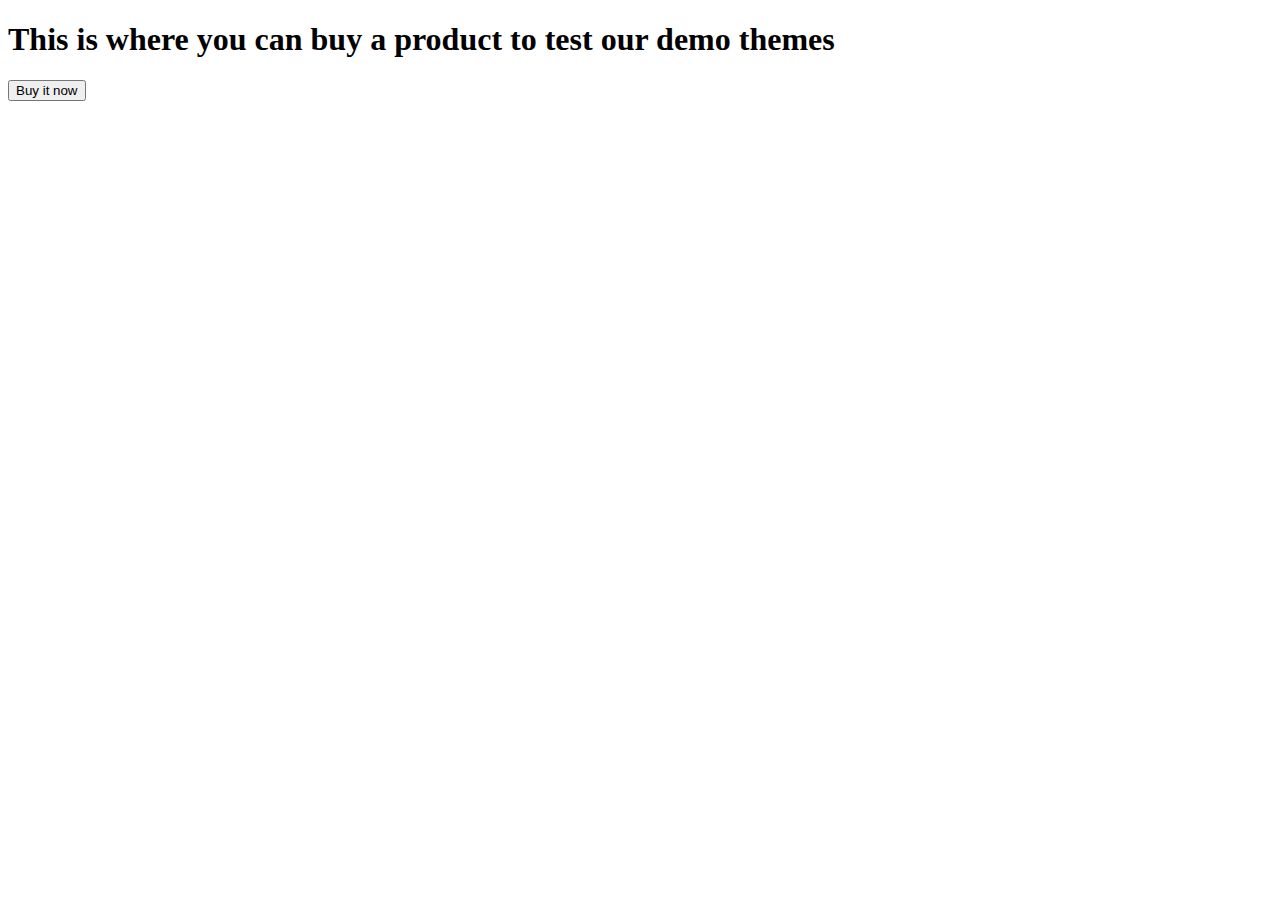
<file: index.html>
<!DOCTYPE html>
<html>
  <head>
    <meta charset="utf-8">
    <title>Snipcart themes demo</title>

    <script type="text/javascript" src="//ajax.googleapis.com/ajax/libs/jquery/1.11.0/jquery.min.js"></script>
    <script type="text/javascript" src="https://cdn.snipcart.com/scripts/2.0/snipcart.js" id="snipcart" data-api-key="YjdiNWIyOTUtZTIyMy00MWMwLTkwNDUtMzI1M2M2NTgxYjE0"></script>

    <link type="text/css" href="simple/themes/base/snipcart.css" rel="stylesheet" />
  </head>
  <body>
    <h1>This is where you can buy a product to test our demo themes</h1>

    <button class="snipcart-add-item"
      data-item-id="DEMO_THEMES"
      data-item-name="Demo product"
      data-item-price="30"
      data-item-url="/snipcart-themes-custom">Buy it now</a>
  </body>
</html>
</file>
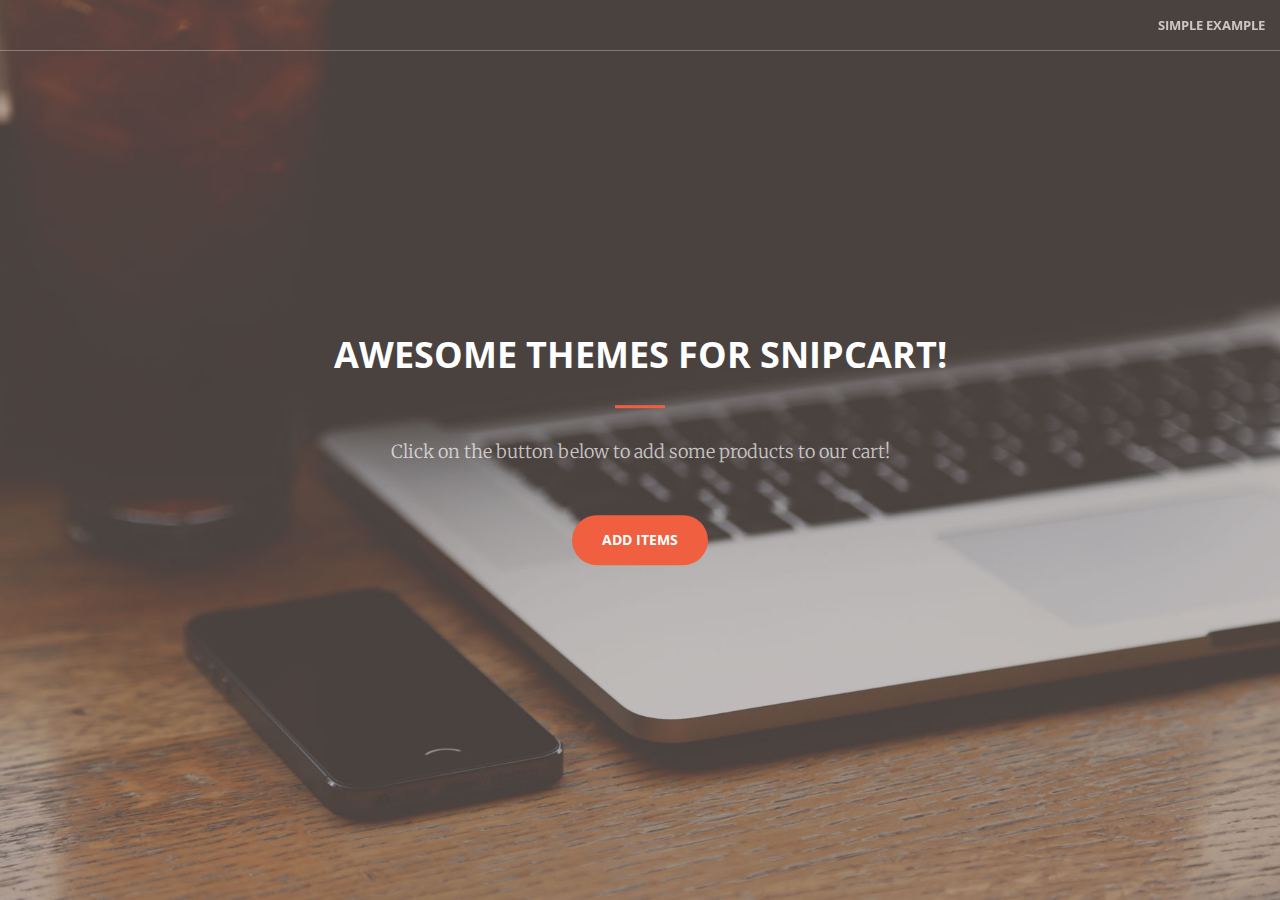
<file: advanced.html>
<!DOCTYPE html>
<html lang="en" style="font-size: 16px">

<head>

    <meta charset="utf-8">
    <meta http-equiv="X-UA-Compatible" content="IE=edge">
    <meta name="viewport" content="width=device-width, initial-scale=1">
    <meta name="description" content="">
    <meta name="author" content="">

    <title>Snipcart - Advanced customization demo</title>

    <!-- Bootstrap Core CSS -->
    <link rel="stylesheet" href="css/bootstrap.min.css" type="text/css">

    <!-- Custom Fonts -->
    <link href='http://fonts.googleapis.com/css?family=Open+Sans:300italic,400italic,600italic,700italic,800italic,400,300,600,700,800' rel='stylesheet' type='text/css'>
    <link href='http://fonts.googleapis.com/css?family=Merriweather:400,300,300italic,400italic,700,700italic,900,900italic' rel='stylesheet' type='text/css'>
    <link rel="stylesheet" href="font-awesome/css/font-awesome.min.css" type="text/css">

    <!-- Plugin CSS -->
    <link rel="stylesheet" href="css/animate.min.css" type="text/css">

    <!-- Custom CSS -->
    <link rel="stylesheet" href="css/creative.css" type="text/css">

</head>

<body id="page-top">
    <nav id="mainNav" class="navbar navbar-default navbar-fixed-top">
        <div class="container-fluid">
            <div class="collapse navbar-collapse" id="bs-example-navbar-collapse-1">
                <ul class="nav navbar-nav navbar-right">
                    <li>
                        <a href="index.html">Simple example</a>
                    </li>
                </ul>
            </div>
        </div>
    </nav>
    <header>
        <div class="header-content">
            <div class="header-content-inner">
                <h1>Awesome themes for Snipcart!</h1>
                <hr>
                <p>Click on the button below to add some products to our cart!</p>
                <button id="add-items" class="btn btn-primary btn-xl page-scroll">
                  Add items
                </button>
            </div>
        </div>
    </header>

    <!-- jQuery -->
    <script src="js/jquery.js"></script>

    <script type="text/javascript" src="https://cdn.snipcart.com/scripts/2.0/snipcart.js" id="snipcart" data-api-key="YjdiNWIyOTUtZTIyMy00MWMwLTkwNDUtMzI1M2M2NTgxYjE0"></script>

    <link type="text/css" href="themes/advanced/snipcart.css" rel="stylesheet" />

    <button class="snipcart-add-item" data-item-id="advanced-demo" data-item-price="20" data-name="Test item" style="display: none"></button>

    <script type="text/javascript">
      Snipcart.execute('config', 'show_cart_automatically', false);
      Snipcart.subscribe('cart.ready', function() {
        $('#add-items').click (function (ev) {
          ev.preventDefault();
          var item = {
            id: 'advanced-demo',
            url: '/snipcart-themes-custom/advanced.html',
            price: 20,
            name: 'Test item'
          };

          var items = [item, item, item, item, item, item, item, item];

          Snipcart.api.items.add(items)
            .then(function() {
              Snipcart.api.modal.show();
            });
        });
      });
    </script>

</body>

</html>
</file>
<file: simple/themes/base/snipcart.css>
@charset "UTF-8";
/**
    SNIPCART V2

    We strongly use BEM methodology
    Every rule must be written within .snip-layout class, to prevent basic conflict with your css
    Every class name must be prefix with "snip-"

    IMPORTANT you have to include snipcart's stylesheet AFTER all your stylesheets
*/
/*------------------------------------*    GLOBAL IMPORTS
\*------------------------------------*/
/**
    MIXINS

    [1]. Used to clear floating elements within a container
**/
/**
    CUSTOM FONT FAMILY

    We don't want to load many fonts on your site so we stay classic.
    You can add your custom fonts here and/or define your own fonts family variables.
*/
/**
    ICONS FONT
*/
@font-face {
  font-family: "Snipcart";
  src: url("fonts/snipcart/Snipcart.woff?94043835") format("woff"), url("fonts/snipcart/Snipcart.ttf?94043835") format("truetype");
  font-weight: normal;
  font-style: normal; }

/**
    FONT HELPERS

    If you use custom fonts and you don't want browser side weighted/italic fonts:
    - remove font-weight (or add font-weight: normal for example)
    - add your font-family. Ex: font-family: 'myFont-bold';
*/
/**
    FONT SIZES
*/
/**
    MEDIA QUERIES

    Where all media queries' variables are defined
*/
/**
    COLOR

    Where all color's variables are defined

    Thanks to SASS Map, we can define all colors at one place.
    We also respect our BEM like notation and files architecture.
*/
/*------------------------------------*    GLOBAL VARIABLES
\*------------------------------------*/
/*------------------------------------*    LOCAL VARIABLES
\*------------------------------------*/
/*------------------------------------*    STYLE
\*------------------------------------*/
body.snip-open {
  height: auto !important;
  margin: 0 !important;
  overflow: hidden !important;
  padding: 0 !important; }

.snip-layout {
  background: rgba(123, 123, 123, 0.75);
  bottom: 0;
  color: #aaa;
  font-family: Arial, sans-serif;
  font-size: 14px;
  left: 0;
  line-height: normal;
  overflow-x: auto;
  padding: 0;
  position: fixed;
  right: 0;
  top: 0;
  z-index: 1040;
  /**
    ICON

    We use icons font. You can use them with css pseudo elements.
    You can also use your own icon set. There's many online services to generate your iconfont (fontello, glyphter, icomoon, ...).
*/
  /*------------------------------------*    GLOBAL VARIABLES
\*------------------------------------*/
  /*------------------------------------*    STYLE
\*------------------------------------*/
  /**
    RESET

    We reset to default value for each elements used in snipcart.
    Your style must not impact our style.
*/
  /*------------------------------------*    LOCAL VARIABLES
\*------------------------------------*/
  /*------------------------------------*    STYLE
\*------------------------------------*/
  /**
    BUTTON

    [1]. Classic gray button
    [2]. Smaller button for tooltip
    [3]. Next or validate yellow action button
    [4]. Position classes: right, left, full size button
*/
  /*------------------------------------*    LOCAL VARIABLES
\*------------------------------------*/
  /*------------------------------------*    STYLE
\*------------------------------------*/
  /**
    LAYOUT

    Snipcar main container, basic content container, modal elements, loading screen
*/
  /*------------------------------------*    LOCAL VARIABLES
\*------------------------------------*/
  /*------------------------------------*    STYLE
\*------------------------------------*/
  /**
    HEADER

    Top content for the Cart

    [1]. Connected user welcome message.
    [2]. If you keep the "js-show" class, title will be displayed on small size when there's no total block.
*/
  /*------------------------------------*    LOCAL VARIABLES
\*------------------------------------*/
  /*------------------------------------*    STYLE
\*------------------------------------*/
  /**
    FOOTER

    Footer container and copyright link
*/
  /*------------------------------------*    LOCAL VARIABLES
\*------------------------------------*/
  /*------------------------------------*    STYLE
\*------------------------------------*/
  /**
    ACTION

    Container for action step buttons

    [1]. Clear floating buttons
*/
  /*------------------------------------*    LOCAL VARIABLES
\*------------------------------------*/
  /*------------------------------------*    STYLE
\*------------------------------------*/
  /**
    TABLE

    [1]. Special jedi's mind trick, thanks to inheritance, we only style tbody or thead elements.
         Since we can't define `padding` or `border` for tbody, thead, tr elements, it's easier.
         And for mobile block table behavior, style is already set for those elements.
    [2]. Exception to low specificity rule, as it removes a lot of classes.
         For product table, on small device screen size, we use block display rather than table display.
*/
  /*------------------------------------*    LOCAL VARIABLES
\*------------------------------------*/
  /*------------------------------------*    STYLE
\*------------------------------------*/
  /**
    PRODUCT

    Product component, used for product items, shipping choices and payment methods

    [1]. Do not remove ".js-selected" class
*/
  /*------------------------------------*    LOCAL VARIABLES
\*------------------------------------*/
  /*------------------------------------*    STYLE
\*------------------------------------*/
  /**
    QUANTITY TRIGGER

    Component to modify product quantity in the cart

    [1]. We use flexbox here since overall browser support is about 95% worldwide.
    [2]. Also, as fallback, we 'float' the columns. If your browser doesn't support flexbox, columns will be
         properly positionned even if the columns won't have the same height (graceful degradation).
    [3]. You can choose your own symbol (or even custom icon font) for add and remove product.
*/
  /*------------------------------------*    LOCAL VARIABLES
\*------------------------------------*/
  /*------------------------------------*    STYLE
\*------------------------------------*/
  /**
    LOADER

    Loader element for product modifications
    
    [1]. Do not remove ".js-active" class.
*/
  /*------------------------------------*    LOCAL VARIABLES
\*------------------------------------*/
  /*------------------------------------*    STYLE
\*------------------------------------*/
  /**
    FORM

    Form elements, except for basic input and select styling (check _reset.scss).
    Also form fields errors.
*/
  /*------------------------------------*    LOCAL VARIABLES
\*------------------------------------*/
  /*------------------------------------*    STYLE
\*------------------------------------*/
  /**
    STEP

    Breadcrump list navigation for the cart

    [1]. We add user-select: none to prevent text selection on navigation items
*/
  /*------------------------------------*    LOCAL VARIABLES
\*------------------------------------*/
  /*------------------------------------*    STYLE
\*------------------------------------*/
  /**
    COLUMNS

    Basic grid system for the cart

    [1]. We use flexbox here since overall browser support is about 95% worldwide.
    [2]. Also, as fallback, we 'float' the columns. If your browser doesn't support flexbox, columns will be
         properly positionned even if the columns won't have the same height (graceful degradation).
    [3]. Thanks to flexbox, you can easily order columns. However, it won't be ordered for older browser.
*/
  /*------------------------------------*    LOCAL VARIABLES
\*------------------------------------*/
  /*------------------------------------*    STYLE
\*------------------------------------*/
  /**
    ERROR

    Errors text, except for form fields errors.
*/
  /*------------------------------------*    LOCAL VARIABLES
\*------------------------------------*/
  /*------------------------------------*    STYLE
\*------------------------------------*/
  /**
    STATIC

    Classic text and content blocks
*/
  /*------------------------------------*    LOCAL VARIABLES
\*------------------------------------*/
  /*------------------------------------*    STYLE
\*------------------------------------*/
  /**
    TOOLTIP

    For subscription payment on confirm order view

    [1]. You can choose your own symbol (or even custom icon font) for closed and opened state.
*/
  /*------------------------------------*    LOCAL VARIABLES
\*------------------------------------*/
  /*------------------------------------*    STYLE
\*------------------------------------*/
  /**
    FLASH

    Flash messages
*/
  /*------------------------------------*    LOCAL VARIABLES
\*------------------------------------*/
  /*------------------------------------*    STYLE
\*------------------------------------*/ }
  .snip-layout .snip-ico {
    -webkit-font-smoothing: antialiased;
    font-family: "Snipcart";
    font-style: normal;
    font-variant: normal;
    font-weight: normal;
    line-height: 1;
    speak: none;
    text-transform: none; }
  .snip-layout .snip-ico--credit-cart:before {
    content: ""; }
  .snip-layout .snip-ico--truck:before {
    content: ""; }
  .snip-layout .snip-ico--letter:before {
    content: ""; }
  .snip-layout .snip-ico--receipt:before {
    content: ""; }
  .snip-layout .snip-ico--checklist:before {
    content: ""; }
  .snip-layout .snip-ico--basket:before {
    content: ""; }
  .snip-layout .snip-ico--check:before {
    content: ""; }
  .snip-layout .snip-ico--close:before {
    content: ""; }
  .snip-layout div,
  .snip-layout span,
  .snip-layout h1,
  .snip-layout h2,
  .snip-layout h3
h4,
  .snip-layout p,
  .snip-layout a,
  .snip-layout img,
  .snip-layout em,
  .snip-layout small,
  .snip-layout strong,
  .snip-layout ol,
  .snip-layout ul,
  .snip-layout li,
  .snip-layout form,
  .snip-layout label,
  .snip-layout table,
  .snip-layout tbody,
  .snip-layout thead,
  .snip-layout tr,
  .snip-layout th,
  .snip-layout td,
  .snip-layout dl,
  .snip-layout dt,
  .snip-layout dd {
    border: 0;
    box-sizing: border-box;
    font-size: 100%;
    font: inherit;
    line-height: inherit;
    margin: 0;
    padding: 0; }
  .snip-layout a,
  .snip-layout button {
    text-decoration: none;
    -webkit-transition: background 0.33s ease;
    transition: background 0.33s ease; }
  .snip-layout table {
    border-collapse: collapse;
    border-spacing: 0; }
  .snip-layout th,
  .snip-layout td {
    vertical-align: middle; }
  .snip-layout ol,
  .snip-layout ul {
    list-style: none; }
  .snip-layout input:focus, .snip-layout input:hover,
  .snip-layout select:focus,
  .snip-layout select:hover {
    box-shadow: none;
    outline: none; }
  .snip-layout input[type=text],
  .snip-layout input[type=password],
  .snip-layout select {
    background: #fff;
    border-radius: 3px;
    border: 1px solid #eee;
    box-sizing: border-box;
    color: #376da1;
    display: block;
    font-size: 14px;
    height: auto;
    line-height: 18px;
    margin: 0;
    padding: .571em .429em;
    -webkit-transition: border 0.66s ease;
    transition: border 0.66s ease;
    width: 100%; }
    .snip-layout input[type=text]:focus, .snip-layout input[type=text]:hover,
    .snip-layout input[type=password]:focus,
    .snip-layout input[type=password]:hover,
    .snip-layout select:focus,
    .snip-layout select:hover {
      border-color: #376da1; }
  .snip-layout .snip-btn {
    font-weight: 700;
    background-color: #ddd;
    border-radius: 3px;
    border: 0;
    color: #376da1;
    cursor: pointer;
    display: inline-block;
    font-size: 10px;
    height: 36px;
    line-height: 36px;
    outline: 0;
    padding: 0 1em;
    text-transform: uppercase; }
    .snip-layout .snip-btn:hover {
      background-color: #eaeaea; }
    @media only screen and (min-width: 48em) {
      .snip-layout .snip-btn {
        font-size: 12px;
        padding: 0 2em; } }
  .snip-layout .snip-btn--small {
    height: auto;
    line-height: normal;
    padding: .417em; }
  .snip-layout .snip-btn--highlight {
    background: #a2c1df;
    color: #fff; }
    .snip-layout .snip-btn--highlight:hover {
      background-color: #376da1; }
  .snip-layout .snip-btn--left {
    float: left; }
  .snip-layout .snip-btn--right {
    float: right; }
  .snip-layout .snip-btn--full {
    display: block;
    margin-top: 1em;
    text-align: center; }
  .snip-layout .snip-layout__main-container {
    background: #fff;
    margin: 0 auto;
    max-width: 62.25em;
    position: relative; }
  .snip-layout .snip-layout__close {
    color: #a2c1df;
    font-size: 1.8em;
    padding: .333em;
    padding: 0;
    position: absolute;
    right: .417em;
    top: .1em;
    z-index: 2; }
    @media only screen and (min-width: 48em) {
      .snip-layout .snip-layout__close {
        font-size: 1.5em;
        top: .208em; }
        .snip-layout .snip-layout__close.js-hidden {
          display: none; } }
  .snip-layout .snip-layout__loading {
    font-weight: 700;
    color: #333;
    padding: 5em 0;
    text-align: center;
    text-transform: uppercase;
    margin-top: -0.3em; }
  .snip-layout .snip-layout__content {
    padding: 1em 0; }
    @media only screen and (min-width: 48em) {
      .snip-layout .snip-layout__content {
        padding: 2em 0; } }
  .snip-layout .snip-layout__content--highlight {
    background-color: #f8f8f8;
    border-bottom: 1px solid #bbb;
    border-top: 1px solid #bbb;
    padding: 1em 0; }
  .snip-layout .snip-layout__content--bordered {
    border-bottom: 1px solid #f8f8f8; }
  .snip-layout .snip-header {
    font-weight: 700;
    background: #f4f6f8;
    color: #a2c1df;
    padding: 1em;
    position: relative;
    text-align: left;
    text-transform: uppercase; }
    @media only screen and (min-width: 48em) {
      .snip-layout .snip-header {
        color: #a2c1df;
        height: 105px;
        padding: 0;
        text-align: center; } }
  .snip-layout .snip-header__user {
    background: #ddd;
    font-size: 14px;
    padding: .714em 1.429em;
    text-align: center; }
  .snip-layout .snip-header__user-text {
    max-width: 90%;
    overflow: hidden;
    text-overflow: ellipsis;
    white-space: nowrap;
    margin: auto; }
  .snip-layout .snip-header__user-mail {
    color: #a2c1df; }
  .snip-layout .snip-header__title {
    display: none;
    font-size: 15px;
    text-align: center; }
    .snip-layout .snip-header__title.js-show {
      display: block; }
    @media only screen and (min-width: 48em) {
      .snip-layout .snip-header__title {
        display: block;
        font-size: 30px;
        left: 1.25em;
        line-height: 105px;
        position: absolute;
        text-align: left; } }
  .snip-layout .snip-header__total {
    border-top: 2px solid #a2c1df;
    border-bottom: 2px solid #a2c1df;
    color: #376da1;
    display: inline-block;
    padding: .5em;
    font-size: 30px; }
    @media only screen and (min-width: 48em) {
      .snip-layout .snip-header__total {
        margin-top: .85em;
        padding: .25em 2em; } }
  .snip-layout .snip-header__total-label {
    color: #a2c1df;
    margin-right: .625em;
    display: none; }
  .snip-layout .snip-header__continue {
    display: none; }
    @media only screen and (min-width: 48em) {
      .snip-layout .snip-header__continue.js-show {
        display: block;
        margin-top: -1.5em;
        position: absolute;
        right: 1.25em;
        top: 50%; } }
  .snip-layout .snip-footer {
    background: #f4f6f8;
    padding: .125em .625em;
    text-transform: uppercase; }
  .snip-layout .snip-footer__copyright {
    background: url("img/lock.png") no-repeat left 0.3em;
    display: inline-block;
    font-size: 10px;
    height: 35px;
    line-height: 35px;
    padding-left: 3.2em; }
  .snip-layout .snip-footer__highlight {
    color: #aaa; }
  .snip-layout .snip-actions {
    border-top: 1px solid #f8f8f8;
    padding: 1em; }
    .snip-layout .snip-actions::after {
      clear: both;
      content: "";
      display: table; }
    @media only screen and (min-width: 48em) {
      .snip-layout .snip-actions {
        padding: 20px; } }
  .snip-layout .snip-actions--no-border {
    border-top: none;
    padding-top: 0; }
  .snip-layout .snip-actions--top {
    border-top: none;
    border-bottom: 1px solid #f8f8f8; }
  .snip-layout .snip-actions__link {
    color: #999; }
  .snip-layout .snip-actions__link--small {
    font-size: 12px; }
  .snip-layout .snip-actions__link--right {
    float: right; }
  .snip-layout .snip-table {
    font-size: 14px;
    text-align: left;
    width: 100%; }
    .snip-layout .snip-table td, .snip-layout .snip-table th, .snip-layout .snip-table tr {
      border: inherit;
      padding: inherit; }
  @media only screen and (max-width: 48em) {
    .snip-layout .snip-table--small {
      display: block;
      font-size: 14px;
      text-align: left; }
      .snip-layout .snip-table--small td, .snip-layout .snip-table--small th, .snip-layout .snip-table--small tr {
        display: block; }
        .snip-layout .snip-table--small td:empty, .snip-layout .snip-table--small th:empty, .snip-layout .snip-table--small tr:empty {
          padding: 0;
          width: 0; }
      .snip-layout .snip-table--small tr {
        padding: 1em 0;
        position: relative; }
        .snip-layout .snip-table--small tr::after {
          clear: both;
          content: "";
          display: table; }
        .snip-layout .snip-table--small tr + tr {
          border-top: 1px solid #f8f8f8; }
      .snip-layout .snip-table--small td {
        border: 0;
        padding: 1em; }
      .snip-layout .snip-table--small .snip-table__header {
        display: none; }
      .snip-layout .snip-table--small .snip-table__body {
        border: 0;
        display: block;
        padding: 0; }
        .snip-layout .snip-table--small .snip-table__body:empty {
          padding: 0; }
        .snip-layout .snip-table--small .snip-table__body ~ .snip-table__body {
          border-top: 1px solid #f8f8f8; }
          .snip-layout .snip-table--small .snip-table__body ~ .snip-table__body:empty {
            border: 0; }
      .snip-layout .snip-table--small .snip-table__body--small,
      .snip-layout .snip-table--small .snip-table__body--big {
        text-align: center; }
        .snip-layout .snip-table--small .snip-table__body--small tr,
        .snip-layout .snip-table--small .snip-table__body--small td,
        .snip-layout .snip-table--small .snip-table__body--big tr,
        .snip-layout .snip-table--small .snip-table__body--big td {
          padding: .5em;
          text-align: inherit; } }
  .snip-layout .snip-table__header {
    font-size: 12px;
    padding: 1em 2em;
    text-transform: uppercase; }
    .snip-layout .snip-table__header ~ .snip-table__header {
      border-top: 1px solid #f8f8f8; }
  .snip-layout .snip-table__body {
    border-top: 1px solid #f8f8f8;
    display: table-row-group;
    padding: 1.429em; }
  .snip-layout .snip-table__body--small {
    background: #f8f8f8; }
    @media only screen and (min-width: 48em) {
      .snip-layout .snip-table__body--small {
        padding: .429em 1.429em .429em 2.857em; } }
  .snip-layout .snip-table__body--big {
    font-size: 20px; }
    @media only screen and (min-width: 48em) {
      .snip-layout .snip-table__body--big {
        padding: 1.222em 1.111em 1.222em 1.222em; } }
  .snip-layout .snip-table__loading {
    text-align: center;
    font-size: 14px;
    color: #a2c1df;
    font-weight: bold;
    text-transform: uppercase; }
  .snip-layout .snip-table__cell--center {
    text-align: center; }
  .snip-layout .snip-table__cell--right {
    text-align: right; }
  .snip-layout .snip-table__cell--bold {
    font-weight: 700; }
  .snip-layout .snip-table__cell--highlight {
    font-weight: 700;
    color: #a2c1df; }
  .snip-layout .snip-table__cell--success {
    font-weight: 700;
    color: #76d443; }
  @media only screen and (max-width: 48em) {
    .snip-layout .snip-table__small-col {
      float: left;
      margin-top: 2em;
      text-align: center;
      width: 33.333333%; }
      .snip-layout .snip-table__small-col + .snip-table__small-col {
        border-left: 1px solid #f8f8f8; } }
  .snip-layout .snip-product {
    background: #f8f8f8;
    border-top: 1px solid #f8f8f8;
    font-size: 14px;
    padding: 2em 1.25em; }
    .snip-layout .snip-product::after {
      clear: both;
      content: "";
      display: table; }
  .snip-layout .snip-product--selectable {
    cursor: pointer; }
  .snip-layout .snip-product--selectable-item {
    background: url("img/checkbox.png") no-repeat 0 center;
    padding-left: 2.286em; }
    .snip-layout .snip-product--selectable-item.js-selected {
      background-image: url("img/selected.png"); }
  .snip-layout .snip-product__thumbnail {
    display: none;
    float: left;
    height: 65px;
    margin-right: .714em;
    width: 65px; }
    .snip-layout .snip-product__thumbnail img {
      max-height: 100%;
      max-width: 100%; }
    @media only screen and (min-width: 48em) {
      .snip-layout .snip-product__thumbnail {
        display: block; } }
  .snip-layout .snip-product__name {
    font-weight: 700;
    color: #a2c1df;
    font-size: 1.125em;
    overflow: hidden;
    text-transform: uppercase; }
    @media only screen and (min-width: 48em) {
      .snip-layout .snip-product__name {
        font-size: 14px;
        margin-top: .5em; } }
  .snip-layout .snip-product__description {
    font-size: 12.44444px;
    margin-top: .25em;
    overflow: hidden; }
    @media only screen and (min-width: 48em) {
      .snip-layout .snip-product__description {
        font-size: 14px;
        margin-top: .5em; } }
  .snip-layout .snip-product__important {
    font-weight: 700;
    font-size: 12.44444px; }
    @media only screen and (min-width: 48em) {
      .snip-layout .snip-product__important {
        font-size: 14px; } }
  .snip-layout .snip-product__remove {
    color: #e65;
    font-size: 30px;
    position: absolute;
    right: 0.28571em;
    top: 0.57143em; }
    @media only screen and (min-width: 48em) {
      .snip-layout .snip-product__remove {
        float: left;
        margin: -.154em .192em 0 0;
        position: static; } }
  .snip-layout .snip-product__remove--disabled {
    opacity: 0.2;
    cursor: default; }
  @media only screen and (min-width: 48em) {
    .snip-layout .snip-product__customfields {
      max-width: 200px; } }
  .snip-layout .snip-product__customfields-checkbox {
    float: left;
    margin: 0 .5em .75em 0; }
  .snip-layout .snip-product__empty {
    font-size: 20px;
    padding: 1em 2em;
    text-align: center;
    text-transform: uppercase; }
  .snip-layout .snip-quantity-trigger {
    font-weight: 700;
    -webkit-box-align: center;
    align-items: center;
    color: #a2c1df;
    display: -webkit-box;
    display: flex;
    -webkit-box-pack: center;
    justify-content: center;
    margin: 0 auto; }
  .snip-layout .snip-quantity-trigger__text {
    float: left;
    padding: 0 .313em; }
  .snip-layout .snip-quantity-trigger__btn {
    background-color: #a2c1df;
    border-radius: 30px;
    color: #fff;
    float: left;
    font-size: 18px;
    font-weight: 400;
    height: 1em;
    width: 1em; }
    .snip-layout .snip-quantity-trigger__btn:hover {
      background-color: #efe778; }
    .snip-layout .snip-quantity-trigger__btn:before {
      display: block;
      height: 1em;
      width: 1em; }
  .snip-layout .snip-quantity-trigger__btn--add:before {
    content: "+";
    line-height: 1em; }
  .snip-layout .snip-quantity-trigger__btn--minus:before {
    content: "-";
    line-height: 14px; }
  .snip-layout .snip-quantity-trigger__btn--disabled {
    background-color: #eee;
    color: #bbb;
    cursor: default; }
    .snip-layout .snip-quantity-trigger__btn--disabled:hover {
      background-color: #eee; }
  .snip-layout .snip-loader.js-active {
    background-image: url(img/ajax-loader.gif);
    background-position: center center;
    background-repeat: no-repeat; }
  .snip-layout .snip-loader--table.js-active {
    background-size: 20px 20px;
    height: 20px;
    width: 20px; }
  .snip-layout .snip-loader--bar {
    height: 0.3em;
    width: 100%;
    position: relative;
    overflow: hidden;
    background-color: #dbe7f3;
    margin-top: -.3em; }
    .snip-layout .snip-loader--bar:before {
      display: block;
      position: absolute;
      content: "";
      left: -200px;
      width: 30%;
      height: 0.3em;
      background-color: #376da1;
      -webkit-animation: snip-loading 2s ease-in-out infinite;
      animation: snip-loading 2s ease-in-out infinite; }
    .snip-layout .snip-loader--bar.js-hidden {
      display: none; }

@-webkit-keyframes snip-loading {
  from {
    left: -30%; }
  to {
    left: 100%; } }

@keyframes snip-loading {
  from {
    left: -30%; }
  to {
    left: 100%; } }
  .snip-layout .snip-form--small {
    padding: 2em 15%;
    text-align: center; }
  .snip-layout .snip-form--discount {
    float: right;
    margin-right: .5em;
    max-width: 50%; }
    @media only screen and (min-width: 48em) {
      .snip-layout .snip-form--discount {
        margin-right: 1em;
        max-width: none; } }
  .snip-layout .snip-form__container {
    clear: left; }
    .snip-layout .snip-form__container::after {
      clear: both;
      content: "";
      display: table; }
    .snip-layout .snip-form__container + .snip-form__container {
      margin-top: 1em; }
  .snip-layout .snip-form__label {
    color: #999;
    display: block;
    font-size: 12px;
    margin: 0 0 .5em 0;
    overflow: hidden;
    text-transform: uppercase;
    cursor: pointer; }
  .snip-layout .snip-form__description {
    margin: 1em 0; }
  .snip-layout .snip-form__help {
    font-weight: 700;
    color: #333;
    float: right;
    font-size: 12px; }
    .snip-layout .snip-form__help:hover {
      text-decoration: underline; }
  .snip-layout .snip-form__select--small {
    float: left;
    width: 49%; }
    .snip-layout .snip-form__select--small ~ .snip-form__select--small {
      margin-left: 2%; }
  .snip-layout .snip-form__error {
    background: #f10;
    border-radius: 3px;
    color: #fff;
    font-size: 14px;
    padding: .357em;
    text-align: center; }
  .snip-layout .snip-steps {
    background: #dbe7f3;
    display: block;
    height: 48px; }
    .snip-layout .snip-steps.snip-steps--4 li {
      width: 25%; }
    .snip-layout .snip-steps.snip-steps--5 li {
      width: 20%; }
    .snip-layout .snip-steps.snip-steps--6 li {
      width: 16.66667%; }
    .snip-layout .snip-steps.snip-steps--7 li {
      width: 14.28571%; }
    @media only screen and (min-width: 48em) {
      .snip-layout .snip-steps {
        height: 60px; } }
  .snip-layout .snip-step__item {
    background: #dbe7f3;
    border-bottom: 1px solid #dbe7f3;
    color: #a2c1df;
    cursor: pointer;
    display: table;
    float: left;
    height: inherit;
    -webkit-user-select: none;
    -moz-user-select: none;
    -ms-user-select: none;
    user-select: none; }
    @supports (display: flex) {
      .snip-layout .snip-step__item {
        display: -webkit-box;
        display: flex;
        -webkit-box-pack: center;
        justify-content: center;
        -webkit-box-align: center;
        align-items: center; } }
    .snip-layout .snip-step__item + .snip-step__item {
      border-left: 1px solid #dbe7f3; }
    .snip-layout .snip-step__item.js-active {
      background: #376da1;
      border-bottom-color: #376da1;
      color: #fff; }
    .snip-layout .snip-step__item.js-hidden {
      display: none; }
    @media only screen and (min-width: 48em) {
      .snip-layout .snip-step__item {
        -webkit-box-pack: initial;
        justify-content: initial; } }
  .snip-layout .snip-step__nb {
    display: table-cell;
    font-size: 27.2px;
    padding: 0 .25em;
    text-align: center;
    vertical-align: middle; }
    @media only screen and (min-width: 48em) {
      .snip-layout .snip-step__nb {
        font-size: 34px; } }
  .snip-layout .snip-step__label {
    display: none; }
    @media only screen and (min-width: 48em) {
      .snip-layout .snip-step__label {
        font-weight: 700;
        display: table-cell;
        font-size: 10px;
        line-height: 16px;
        padding-right: .5em;
        text-align: left;
        text-transform: uppercase;
        vertical-align: middle;
        width: 66.666666%; } }
    @media only screen and (min-width: 64em) {
      .snip-layout .snip-step__label {
        padding-right: 1em; } }
  @media only screen and (min-width: 48em) {
    .snip-layout .snip-cols {
      display: -webkit-box;
      display: flex; }
      .snip-layout .snip-cols::after {
        clear: both;
        content: "";
        display: table; } }
  .snip-layout .snip-col {
    padding: 0 1em 1em; }
    .snip-layout .snip-col + .snip-col {
      border-top: 1px solid #f8f8f8;
      padding-top: 1em; }
    @media only screen and (min-width: 48em) {
      .snip-layout .snip-col {
        float: left;
        padding: .25em 1.25em;
        width: 33.333333%; }
        .snip-layout .snip-col + .snip-col {
          border-left: 1px solid #f8f8f8;
          border-top: 0;
          padding-top: .25em; } }
  @media only screen and (min-width: 48em) {
    .snip-layout .snip-col--half {
      width: 50%; } }
  .snip-layout .snip-col--right {
    border-left: 1px solid #f8f8f8;
    -webkit-box-ordinal-group: 3;
    order: 2; }
  .snip-layout .snip-error {
    padding: 2em 15%; }
  .snip-layout .snip-error__text {
    color: #f10;
    font-size: 14px;
    margin-bottom: 1em; }
  .snip-layout .snip-error__text--centered {
    text-align: center; }
  .snip-layout .snip-error__title {
    font-weight: 700;
    color: #333;
    margin: 1em 0;
    text-align: center;
    text-transform: uppercase; }
  .snip-layout .snip-error__list {
    font-size: 14px;
    list-style: disc inside;
    margin: 2em 0; }
  .snip-layout .snip-error__list-item {
    padding: .25em 0; }
  .snip-layout .snip-error__textarea {
    width: 100%; }
  .snip-layout .snip-error__feedback {
    font-size: 14px;
    text-align: center;
    text-transform: uppercase; }
  .snip-layout .snip-static {
    padding: 1em 15%;
    text-align: center; }
  .snip-layout .snip-static--highlight {
    background: #f8f8f8;
    border-top: 1px solid #eee; }
  .snip-layout .snip-static__title {
    font-weight: 700;
    color: #376da1;
    font-size: 1em;
    text-transform: uppercase; }
  .snip-layout .snip-static__title--main {
    margin: .5em 1.429em 1em; }
  .snip-layout .snip-static__content {
    font-size: 12px;
    line-height: 1.6;
    margin-top: 1em; }
  .snip-layout .snip-static__item {
    max-width: 100%; }
    .snip-layout .snip-static__item ~ .snip-static__item {
      margin-top: 1.5em; }
  .snip-layout .snip-static__link {
    color: #999;
    display: inline-block;
    margin-top: .25em;
    text-decoration: underline; }
    .snip-layout .snip-static__link:hover {
      color: #376da1; }
  .snip-layout .snip-tooltip {
    background-color: #ccc;
    border-radius: 3px;
    bottom: 100%;
    display: none;
    margin-bottom: 15px;
    padding: 10px 20px;
    position: absolute;
    right: 0;
    text-align: center; }
    .snip-layout .snip-tooltip:after {
      border-color: #ccc transparent;
      border-style: solid;
      border-width: 15px 15px 0;
      bottom: -15px;
      content: "";
      display: block;
      left: 50%;
      position: absolute;
      -webkit-transform: translateX(-50%);
      transform: translateX(-50%);
      width: 0; }
  .snip-layout .snip-tooltip__toggle:before {
    content: "?";
    display: block;
    text-align: center;
    width: 1.5em; }
  .snip-layout .snip-tooltip__toggle.js-active:before {
    content: "-"; }
  .snip-layout .snip-tooltip__container {
    position: relative; }
  .snip-layout .snip-tooltip__list {
    color: #555; }
  .snip-layout .snip-tooltip__item {
    font-weight: 700;
    color: #111;
    margin-bottom: 5px; }
  .snip-layout .snip-flash__item {
    border-bottom: 1px solid #333;
    padding: 10px 20px;
    font-size: 12px; }
  .snip-layout .snip-flash__item--success {
    background-color: #76d443;
    color: #333; }
  .snip-layout .snip-flash__item--warn {
    background-color: #efe778;
    color: #333; }
  .snip-layout .snip-flash__item--error {
    background-color: #f10;
    color: #fff; }
  @media only screen and (min-width: 64em) {
    .snip-layout {
      font-size: 16px;
      padding: 1.5em 0; } }
</file>
<file: themes/advanced/snipcart.css>
@charset "UTF-8";
/**
    SNIPCART V2

    We strongly use BEM methodology
    Every rule must be written within .snip-layout class, to prevent basic conflict with your css
    Every class name must be prefix with "snip-"

    IMPORTANT you have to include snipcart's stylesheet AFTER all your stylesheets
*/
/*------------------------------------*    GLOBAL IMPORTS
\*------------------------------------*/
/**
    MIXINS

    [1]. Used to clear floating elements within a container
**/
/**
    CUSTOM FONT FAMILY

    We don't want to load many fonts on your site so we stay classic.
    You can add your custom fonts here and/or define your own fonts family variables.
*/
@import url(https://fonts.googleapis.com/css?family=Open+Sans:400,600);
/**
    ICONS FONT
*/
@font-face {
  font-family: "Snipcart";
  src: url("fonts/snipcart/Snipcart.woff?94043835") format("woff"), url("fonts/snipcart/Snipcart.ttf?94043835") format("truetype");
  font-weight: normal;
  font-style: normal; }

/**
    FONT HELPERS

    If you use custom fonts and you don't want browser side weighted/italic fonts:
    - remove font-weight (or add font-weight: normal for example)
    - add your font-family. Ex: font-family: 'myFont-bold';
*/
/**
    FONT SIZES
*/
/**
    MEDIA QUERIES

    Where all media queries' variables are defined
*/
/**
    COLOR

    Where all color's variables are defined

    Thanks to SASS Map, we can define all colors at one place.
    We also respect our BEM like notation and files architecture.
*/
/*------------------------------------*    GLOBAL VARIABLES
\*------------------------------------*/
/*------------------------------------*    LOCAL VARIABLES
\*------------------------------------*/
/*------------------------------------*    STYLE
\*------------------------------------*/
body.snip-open {
  height: auto !important;
  margin: 0 !important;
  overflow: hidden !important;
  padding: 0 !important; }

.snip-layout {
  background: rgba(123, 123, 123, 0.75);
  bottom: 0;
  color: #999;
  font-family: "Open Sans", sans-serif;
  font-size: 14px;
  left: 0;
  line-height: normal;
  overflow-x: auto;
  padding: 0;
  position: fixed;
  right: 0;
  top: 0;
  z-index: 1040;
  /**
    ICON

    We use icons font. You can use them with css pseudo elements.
    You can also use your own icon set. There's many online services to generate your iconfont (fontello, glyphter, icomoon, ...).
*/
  /*------------------------------------*    GLOBAL VARIABLES
\*------------------------------------*/
  /*------------------------------------*    STYLE
\*------------------------------------*/
  /**
    RESET

    We reset to default value for each elements used in snipcart.
    Your style must not impact our style.
*/
  /*------------------------------------*    LOCAL VARIABLES
\*------------------------------------*/
  /*------------------------------------*    STYLE
\*------------------------------------*/
  /**
    BUTTON

    [1]. Classic gray button
    [2]. Smaller button for tooltip
    [3]. Next or validate yellow action button
    [4]. Position classes: right, left, full size button
*/
  /*------------------------------------*    LOCAL VARIABLES
\*------------------------------------*/
  /*------------------------------------*    STYLE
\*------------------------------------*/
  /**
    LAYOUT

    Snipcar main container, basic content container, modal elements, loading screen
*/
  /*------------------------------------*    LOCAL VARIABLES
\*------------------------------------*/
  /*------------------------------------*    STYLE
\*------------------------------------*/
  /**
    HEADER

    Top content for the Cart

    [1]. Connected user welcome message.
    [2]. If you keep the "js-show" class, title will be displayed on small size when there's no total block.
*/
  /*------------------------------------*    LOCAL VARIABLES
\*------------------------------------*/
  /*------------------------------------*    STYLE
\*------------------------------------*/
  /**
    FOOTER

    Footer container and copyright link
*/
  /*------------------------------------*    LOCAL VARIABLES
\*------------------------------------*/
  /*------------------------------------*    STYLE
\*------------------------------------*/
  /**
    ACTION

    Container for action step buttons

    [1]. Clear floating buttons
*/
  /*------------------------------------*    LOCAL VARIABLES
\*------------------------------------*/
  /*------------------------------------*    STYLE
\*------------------------------------*/
  /**
    TABLE

    [1]. Special jedi's mind trick, thanks to inheritance, we only style tbody or thead elements.
         Since we can't define `padding` or `border` for tbody, thead, tr elements, it's easier.
         And for mobile block table behavior, style is already set for those elements.
    [2]. Exception to low specificity rule, as it removes a lot of classes.
         For product table, on small device screen size, we use block display rather than table display.
*/
  /*------------------------------------*    LOCAL VARIABLES
\*------------------------------------*/
  /*------------------------------------*    STYLE
\*------------------------------------*/
  /**
    PRODUCT

    Product component, used for product items, shipping choices and payment methods

    [1]. Do not remove ".js-selected" class
*/
  /*------------------------------------*    LOCAL VARIABLES
\*------------------------------------*/
  /*------------------------------------*    STYLE
\*------------------------------------*/
  /**
    QUANTITY TRIGGER

    Component to modify product quantity in the cart

    [1]. We use flexbox here since overall browser support is about 95% worldwide.
    [2]. Also, as fallback, we 'float' the columns. If your browser doesn't support flexbox, columns will be
         properly positionned even if the columns won't have the same height (graceful degradation).
    [3]. You can choose your own symbol (or even custom icon font) for add and remove product.
*/
  /*------------------------------------*    LOCAL VARIABLES
\*------------------------------------*/
  /*------------------------------------*    STYLE
\*------------------------------------*/
  /**
    LOADER

    Loader element for product modifications
    
    [1]. Do not remove ".js-active" class.
*/
  /*------------------------------------*    LOCAL VARIABLES
\*------------------------------------*/
  /*------------------------------------*    STYLE
\*------------------------------------*/
  /**
    FORM

    Form elements, except for basic input and select styling (check _reset.scss).
    Also form fields errors.
*/
  /*------------------------------------*    LOCAL VARIABLES
\*------------------------------------*/
  /*------------------------------------*    STYLE
\*------------------------------------*/
  /**
    STEP

    Breadcrump list navigation for the cart

    [1]. We add user-select: none to prevent text selection on navigation items
*/
  /*------------------------------------*    LOCAL VARIABLES
\*------------------------------------*/
  /*------------------------------------*    STYLE
\*------------------------------------*/
  /**
    COLUMNS

    Basic grid system for the cart

    [1]. We use flexbox here since overall browser support is about 95% worldwide.
    [2]. Also, as fallback, we 'float' the columns. If your browser doesn't support flexbox, columns will be
         properly positionned even if the columns won't have the same height (graceful degradation).
    [3]. Thanks to flexbox, you can easily order columns. However, it won't be ordered for older browser.
*/
  /*------------------------------------*    LOCAL VARIABLES
\*------------------------------------*/
  /*------------------------------------*    STYLE
\*------------------------------------*/
  /**
    ERROR

    Errors text, except for form fields errors.
*/
  /*------------------------------------*    LOCAL VARIABLES
\*------------------------------------*/
  /*------------------------------------*    STYLE
\*------------------------------------*/
  /**
    STATIC

    Classic text and content blocks
*/
  /*------------------------------------*    LOCAL VARIABLES
\*------------------------------------*/
  /*------------------------------------*    STYLE
\*------------------------------------*/
  /**
    TOOLTIP

    For subscription payment on confirm order view

    [1]. You can choose your own symbol (or even custom icon font) for closed and opened state.
*/
  /*------------------------------------*    LOCAL VARIABLES
\*------------------------------------*/
  /*------------------------------------*    STYLE
\*------------------------------------*/
  /**
    FLASH

    Flash messages
*/
  /*------------------------------------*    LOCAL VARIABLES
\*------------------------------------*/
  /*------------------------------------*    STYLE
\*------------------------------------*/ }
  .snip-layout .snip-ico {
    -webkit-font-smoothing: antialiased;
    font-family: "Snipcart";
    font-style: normal;
    font-variant: normal;
    font-weight: normal;
    line-height: 1;
    speak: none;
    text-transform: none; }
  .snip-layout .snip-ico--credit-cart:before {
    content: ""; }
  .snip-layout .snip-ico--truck:before {
    content: ""; }
  .snip-layout .snip-ico--letter:before {
    content: ""; }
  .snip-layout .snip-ico--receipt:before {
    content: ""; }
  .snip-layout .snip-ico--checklist:before {
    content: ""; }
  .snip-layout .snip-ico--basket:before {
    content: ""; }
  .snip-layout .snip-ico--check:before {
    content: ""; }
  .snip-layout .snip-ico--close:before {
    content: ""; }
  .snip-layout div,
  .snip-layout span,
  .snip-layout h1,
  .snip-layout h2,
  .snip-layout h3
h4,
  .snip-layout p,
  .snip-layout a,
  .snip-layout img,
  .snip-layout em,
  .snip-layout small,
  .snip-layout strong,
  .snip-layout ol,
  .snip-layout ul,
  .snip-layout li,
  .snip-layout form,
  .snip-layout label,
  .snip-layout table,
  .snip-layout tbody,
  .snip-layout thead,
  .snip-layout tr,
  .snip-layout th,
  .snip-layout td,
  .snip-layout dl,
  .snip-layout dt,
  .snip-layout dd {
    border: 0;
    box-sizing: border-box;
    font-size: 100%;
    font: inherit;
    line-height: inherit;
    margin: 0;
    padding: 0; }
  .snip-layout a,
  .snip-layout button {
    text-decoration: none;
    -webkit-transition: background 0.33s ease;
    transition: background 0.33s ease; }
  .snip-layout table {
    border-collapse: collapse;
    border-spacing: 0; }
  .snip-layout th,
  .snip-layout td {
    vertical-align: middle; }
  .snip-layout ol,
  .snip-layout ul {
    list-style: none; }
  .snip-layout input:focus, .snip-layout input:hover,
  .snip-layout select:focus,
  .snip-layout select:hover {
    box-shadow: none;
    outline: none; }
  .snip-layout input[type=text],
  .snip-layout input[type=password],
  .snip-layout select {
    background: transparent;
    border-radius: 0;
    border: 0;
    outline: 0;
    box-shadow: none;
    border-bottom: 2px solid #97A7B3;
    box-sizing: border-box;
    color: #7E7F9A;
    display: block;
    font-size: 14px;
    height: auto;
    line-height: 18px;
    margin: 0;
    padding: .571em .429em;
    -webkit-transition: border 0.66s ease;
    transition: border 0.66s ease;
    width: 100%; }
    .snip-layout input[type=text]:focus, .snip-layout input[type=text]:hover,
    .snip-layout input[type=password]:focus,
    .snip-layout input[type=password]:hover,
    .snip-layout select:focus,
    .snip-layout select:hover {
      border-color: #CAE7B9; }
  .snip-layout .snip-btn {
    font-weight: 600;
    background-color: #F3DE8A;
    border-radius: 3px;
    border: 0;
    color: rgba(0, 0, 0, 0.66);
    cursor: pointer;
    display: inline-block;
    font-size: 10px;
    height: 40px;
    line-height: 40px;
    outline: 0;
    padding: 0 2em;
    text-transform: uppercase;
    letter-spacing: 1px; }
    .snip-layout .snip-btn:hover {
      background-color: #F3DE8A; }
    @media only screen and (min-width: 48em) {
      .snip-layout .snip-btn {
        font-size: 12px;
        padding: 0 4em; } }
  .snip-layout .snip-btn--small {
    height: auto;
    line-height: normal;
    padding: .417em; }
  .snip-layout .snip-btn--highlight {
    background: #CAE7B9;
    color: rgba(0, 0, 0, 0.66); }
    .snip-layout .snip-btn--highlight:hover {
      background-color: #656680; }
  .snip-layout .snip-btn--left {
    float: left; }
  .snip-layout .snip-btn--right {
    float: right; }
  .snip-layout .snip-btn--full {
    display: block;
    margin-top: 1em;
    text-align: center; }
  .snip-layout .snip-layout__main-container {
    background: #fff;
    margin-left: auto;
    max-width: 70.125em;
    position: relative;
    overflow: hidden;
    padding-right: 6rem; }
  .snip-layout .snip-layout__close {
    color: rgba(255, 255, 255, 0.5);
    font-size: 1.8em;
    padding: .333em;
    padding: 0;
    position: absolute;
    right: 0;
    top: 0;
    text-align: center;
    z-index: 2;
    width: 2rem;
    height: 2rem;
    line-height: 2rem; }
    @media only screen and (min-width: 48em) {
      .snip-layout .snip-layout__close {
        font-size: 1.5em; }
        .snip-layout .snip-layout__close:after {
          content: "";
          height: 4rem;
          width: 6rem;
          position: absolute;
          top: -2rem;
          left: -1.66rem;
          -webkit-transform: rotate(45deg);
          transform: rotate(45deg);
          background: rgba(255, 255, 255, 0.125);
          -webkit-transition: background .33s ease;
          transition: background .33s ease; }
        .snip-layout .snip-layout__close:hover {
          color: #d4d4dd; } }
  .snip-layout .snip-layout__loading {
    font-weight: 600;
    color: #333;
    padding: 5em 0;
    text-align: center;
    text-transform: uppercase;
    margin-top: -0.3em; }
  .snip-layout .snip-layout__content {
    padding: 1em 0; }
    @media only screen and (min-width: 48em) {
      .snip-layout .snip-layout__content {
        padding: 2em 0 0; } }
  .snip-layout #snip-layout-order-confirm .snip-layout__content {
    padding-bottom: 2rem;
    text-align: center; }
    .snip-layout #snip-layout-order-confirm .snip-layout__content .snip-static__title {
      color: #EB9486; }
  .snip-layout .snip-layout__content--highlight {
    background-color: #f8f8f8;
    border-bottom: 1px solid #bbb;
    border-top: 1px solid #bbb;
    padding: 1em 0; }
  .snip-layout .snip-layout__content--bordered {
    border-bottom: 1px solid #e8e8e8; }
  .snip-layout .snip-header {
    font-weight: 600;
    background: #7E7F9A;
    color: #fff;
    padding: 1em;
    position: relative;
    text-align: left;
    text-transform: uppercase; }
    @media only screen and (min-width: 48em) {
      .snip-layout .snip-header {
        color: #fff;
        padding: 0;
        text-align: center;
        position: absolute;
        right: 0;
        width: 6rem;
        top: 0;
        height: 100%; } }
  .snip-layout .snip-header__user {
    background: #fff;
    font-size: 14px;
    padding: .714em 1.429em;
    text-align: center; }
  .snip-layout .snip-header__user-text {
    max-width: 90%;
    overflow: hidden;
    text-overflow: ellipsis;
    white-space: nowrap;
    margin: auto; }
  .snip-layout .snip-header__user-mail {
    color: #fff; }
  .snip-layout .snip-header__title {
    display: none;
    font-size: 15px;
    text-align: center; }
    .snip-layout .snip-header__title.js-show {
      display: block; }
    @media only screen and (min-width: 48em) {
      .snip-layout .snip-header__title {
        display: none !important;
        font-size: 30px;
        left: 1.25em;
        line-height: 105px;
        position: absolute;
        text-align: left; } }
  .snip-layout .snip-header__total {
    display: block !important;
    padding: 1.125rem;
    -webkit-transform: rotate(90deg);
    transform: rotate(90deg);
    font-size: 1.33em; }
    @media only screen and (min-width: 48em) {
      .snip-layout .snip-header__total {
        padding: 0 .5rem 0 6rem; } }
  .snip-layout .snip-header__total-label {
    color: rgba(255, 255, 255, 0.5);
    margin-right: .625em; }
  .snip-layout .snip-header__continue {
    display: none; }
    @media only screen and (min-width: 48em) {
      .snip-layout .snip-header__continue.js-show {
        display: none;
        margin-top: -1.5em;
        position: absolute;
        right: 1.25em;
        top: 50%; } }
  .snip-layout .snip-footer {
    padding: .125em 1.75rem;
    text-transform: uppercase;
    border-top: 1px solid #e8e8e8;
    text-align: center; }
  .snip-layout .snip-footer__copyright {
    background: url("img/lock.png") no-repeat left 0.3em;
    color: #555;
    display: inline-block;
    font-size: 10px;
    height: 30px;
    line-height: 30px;
    padding-left: 3.2em; }
  .snip-layout .snip-footer__highlight {
    color: #999; }
  .snip-layout #snipcart-discounts {
    float: left;
    width: 50%;
    line-height: 40px; }
    .snip-layout #snipcart-discounts a {
      color: #97A7B3; }
  .snip-layout .snip-actions {
    padding: 1em;
    overflow: hidden; }
    .snip-layout .snip-actions::after {
      clear: both;
      content: "";
      display: table; }
    @media only screen and (min-width: 48em) {
      .snip-layout .snip-actions {
        padding: 1.75rem; } }
  .snip-layout #snip-layout-billing-address .snip-actions,
  .snip-layout #snip-layout-payment-method .snip-actions {
    border-top: 1px solid #e8e8e8; }
  .snip-layout #snip-layout-payment-method .snip-actions {
    margin-top: 3rem; }
  .snip-layout .snip-actions--no-border {
    border-top: none;
    padding-top: 0; }
  .snip-layout .snip-actions--top {
    border-top: none;
    border-bottom: 1px solid #e8e8e8; }
  .snip-layout .snip-actions__link {
    color: #1bbee7; }
  .snip-layout .snip-actions__link--small {
    font-size: 12px; }
  .snip-layout #snipcart-items {
    background: #e8e8e8;
    text-align: center; }
    .snip-layout #snipcart-items .snip-table__header {
      font-size: 12px;
      padding: 1em 2em;
      text-transform: uppercase;
      display: none; }
    .snip-layout #snipcart-items .snip-table__body {
      display: -webkit-box;
      display: flex;
      flex-wrap: wrap; }
      .snip-layout #snipcart-items .snip-table__body tr {
        width: 25%;
        background: #CAE7B9;
        padding: 3rem 1.5rem 1rem;
        position: relative;
        overflow: hidden;
        display: -webkit-box;
        display: flex;
        -webkit-box-orient: vertical;
        -webkit-box-direction: normal;
        flex-direction: column;
        -webkit-box-pack: justify;
        justify-content: space-between; }
        .snip-layout #snipcart-items .snip-table__body tr:nth-child(8n+2), .snip-layout #snipcart-items .snip-table__body tr:nth-child(8n+7) {
          background: #F3DE8A; }
        .snip-layout #snipcart-items .snip-table__body tr:nth-child(8n+3), .snip-layout #snipcart-items .snip-table__body tr:nth-child(8n+6) {
          background: #EB9486; }
        .snip-layout #snipcart-items .snip-table__body tr:nth-child(8n+4), .snip-layout #snipcart-items .snip-table__body tr:nth-child(8n+5) {
          background: #97A7B3; }
      .snip-layout #snipcart-items .snip-table__body td {
        display: block; }
    .snip-layout #snipcart-items .snip-table__body--small {
      background: #f8f8f8; }
      @media only screen and (min-width: 48em) {
        .snip-layout #snipcart-items .snip-table__body--small {
          padding: .429em 1.429em .429em 2.857em; } }
    .snip-layout #snipcart-items .snip-table__body--big {
      font-size: 20px; }
      @media only screen and (min-width: 48em) {
        .snip-layout #snipcart-items .snip-table__body--big {
          padding: 1.222em 1.111em 1.222em 1.222em; } }
    .snip-layout #snipcart-items .snip-table__loading {
      text-align: center;
      font-size: 14px;
      color: #333;
      font-weight: bold;
      text-transform: uppercase; }
    .snip-layout #snipcart-items .snip-table__cell--center {
      -webkit-box-ordinal-group: 9;
      order: 8;
      align-self: center; }
    .snip-layout #snipcart-items .snip-table__cell--right {
      text-align: right; }
    .snip-layout #snipcart-items .snip-table__cell--bold {
      font-weight: 600;
      display: none !important; }
    .snip-layout #snipcart-items .snip-table__cell--highlight {
      font-weight: 600;
      color: #555;
      position: absolute;
      top: .5rem;
      height: 3rem;
      width: 100%;
      left: 0;
      text-align: center;
      line-height: 3rem;
      font-size: 26px; }
    .snip-layout #snipcart-items .snip-table__cell--success {
      font-weight: 600;
      color: #76d443; }
    @media only screen and (max-width: 48em) {
      .snip-layout #snipcart-items .snip-table__small-col {
        float: left;
        margin-top: 2em;
        text-align: center;
        width: 33.333333%; }
        .snip-layout #snipcart-items .snip-table__small-col + .snip-table__small-col {
          border-left: 1px solid #eee; } }
    .snip-layout #snipcart-items #snipcart-fees {
      float: left;
      width: 66.666666%;
      padding: 1.5rem 0 1.5rem 1.5rem;
      background: transparent;
      font-size: 20px; }
      .snip-layout #snipcart-items #snipcart-fees tr {
        width: 50%;
        background: #7E7F9A; }
        .snip-layout #snipcart-items #snipcart-fees tr .snip-table__cell--highlight {
          color: #fff; }
    .snip-layout #snipcart-items #snipcart-total {
      overflow: hidden;
      padding: 1.5rem 1.5rem 1.5rem 0; }
      .snip-layout #snipcart-items #snipcart-total tr {
        width: 100%;
        background: #7E7F9A; }
        .snip-layout #snipcart-items #snipcart-total tr .snip-table__cell--highlight {
          color: #fff; }
  .snip-layout #snipcart-discounts-list {
    display: none !important; }
  .snip-layout #snip-layout-shipping-method .snip-table {
    font-size: 14px;
    text-align: left;
    width: 100%; }
    .snip-layout #snip-layout-shipping-method .snip-table td, .snip-layout #snip-layout-shipping-method .snip-table th, .snip-layout #snip-layout-shipping-method .snip-table tr {
      border: inherit;
      padding: inherit; }
  @media only screen and (max-width: 48em) {
    .snip-layout #snip-layout-shipping-method .snip-table--small {
      display: block;
      font-size: 14px;
      text-align: left; }
      .snip-layout #snip-layout-shipping-method .snip-table--small td, .snip-layout #snip-layout-shipping-method .snip-table--small th, .snip-layout #snip-layout-shipping-method .snip-table--small tr {
        display: block; }
        .snip-layout #snip-layout-shipping-method .snip-table--small td:empty, .snip-layout #snip-layout-shipping-method .snip-table--small th:empty, .snip-layout #snip-layout-shipping-method .snip-table--small tr:empty {
          padding: 0;
          width: 0; }
      .snip-layout #snip-layout-shipping-method .snip-table--small tr {
        padding: 1em 0;
        position: relative; }
        .snip-layout #snip-layout-shipping-method .snip-table--small tr::after {
          clear: both;
          content: "";
          display: table; }
        .snip-layout #snip-layout-shipping-method .snip-table--small tr + tr {
          border-top: 1px solid #eee; }
      .snip-layout #snip-layout-shipping-method .snip-table--small td {
        border: 0;
        padding: 1em; }
      .snip-layout #snip-layout-shipping-method .snip-table--small .snip-table__header {
        display: none; }
      .snip-layout #snip-layout-shipping-method .snip-table--small .snip-table__body {
        border: 0;
        display: block;
        padding: 0; }
        .snip-layout #snip-layout-shipping-method .snip-table--small .snip-table__body:empty {
          padding: 0; }
        .snip-layout #snip-layout-shipping-method .snip-table--small .snip-table__body ~ .snip-table__body {
          border-top: 1px solid #eee; }
          .snip-layout #snip-layout-shipping-method .snip-table--small .snip-table__body ~ .snip-table__body:empty {
            border: 0; }
      .snip-layout #snip-layout-shipping-method .snip-table--small .snip-table__body--small,
      .snip-layout #snip-layout-shipping-method .snip-table--small .snip-table__body--big {
        text-align: center; }
        .snip-layout #snip-layout-shipping-method .snip-table--small .snip-table__body--small tr,
        .snip-layout #snip-layout-shipping-method .snip-table--small .snip-table__body--small td,
        .snip-layout #snip-layout-shipping-method .snip-table--small .snip-table__body--big tr,
        .snip-layout #snip-layout-shipping-method .snip-table--small .snip-table__body--big td {
          padding: .5em;
          text-align: inherit; } }
  .snip-layout #snip-layout-shipping-method .snip-table__header {
    font-size: 12px;
    padding: 1em 2em;
    text-transform: uppercase;
    background: #e8e8e8; }
    .snip-layout #snip-layout-shipping-method .snip-table__header ~ .snip-table__header {
      border-top: 1px solid #eee; }
  .snip-layout #snip-layout-shipping-method .snip-table__body {
    border-top: 1px solid #eee;
    border-bottom: 1px solid #eee;
    display: table-row-group;
    padding: 1.5rem 1.75rem; }
  .snip-layout #snip-layout-shipping-method .snip-table__body--small {
    background: #f8f8f8; }
    @media only screen and (min-width: 48em) {
      .snip-layout #snip-layout-shipping-method .snip-table__body--small {
        padding: .429em 1.429em .429em 2.857em; } }
  .snip-layout #snip-layout-shipping-method .snip-table__body--big {
    font-size: 20px; }
    @media only screen and (min-width: 48em) {
      .snip-layout #snip-layout-shipping-method .snip-table__body--big {
        padding: 1.222em 1.111em 1.222em 1.222em; } }
  .snip-layout #snip-layout-shipping-method .snip-table__loading {
    text-align: center;
    font-size: 14px;
    color: #333;
    font-weight: bold;
    text-transform: uppercase; }
  .snip-layout #snip-layout-shipping-method .snip-table__cell--center {
    text-align: center; }
  .snip-layout #snip-layout-shipping-method .snip-table__cell--right {
    text-align: right; }
  .snip-layout #snip-layout-shipping-method .snip-table__cell--bold {
    font-weight: 600; }
  .snip-layout #snip-layout-shipping-method .snip-table__cell--highlight {
    font-weight: 600;
    color: #333; }
  .snip-layout #snip-layout-shipping-method .snip-table__cell--success {
    font-weight: 600;
    color: #76d443; }
  @media only screen and (max-width: 48em) {
    .snip-layout #snip-layout-shipping-method .snip-table__small-col {
      float: left;
      margin-top: 2em;
      text-align: center;
      width: 33.333333%; }
      .snip-layout #snip-layout-shipping-method .snip-table__small-col + .snip-table__small-col {
        border-left: 1px solid #eee; } }
  .snip-layout .snip-product {
    background: #CAE7B9;
    border-top: 1px solid #eee;
    font-size: 14px;
    padding: 2em 1.25em; }
    .snip-layout .snip-product::after {
      clear: both;
      content: "";
      display: table; }
  .snip-layout .snip-product--selectable {
    cursor: pointer; }
  .snip-layout .snip-product--selectable-item {
    background: url("img/checkbox.png") no-repeat 0 center;
    padding-left: 2.286em; }
    .snip-layout .snip-product--selectable-item.js-selected {
      background-image: url("img/selected.png"); }
  .snip-layout .snip-product__thumbnail {
    display: none; }
  .snip-layout .snip-product__name {
    font-weight: 600;
    color: rgba(85, 85, 85, 0.75);
    font-size: 1.125em;
    overflow: hidden;
    text-transform: uppercase; }
    @media only screen and (min-width: 48em) {
      .snip-layout .snip-product__name {
        font-size: 14px;
        margin-top: 1em; } }
  .snip-layout #snip-layout-shipping-method .snip-product__name {
    color: #EB9486;
    margin-top: 0; }
  .snip-layout .snip-product__description {
    font-size: 12.44444px;
    margin-top: .5rem;
    overflow: hidden;
    color: rgba(85, 85, 85, 0.8);
    display: none; }
    @media only screen and (min-width: 48em) {
      .snip-layout .snip-product__description {
        font-size: 14px; } }
  .snip-layout .snip-product__important {
    font-weight: 600;
    font-size: 12.44444px; }
    @media only screen and (min-width: 48em) {
      .snip-layout .snip-product__important {
        font-size: 14px; } }
  .snip-layout .snip-product__remove {
    color: rgba(85, 85, 85, 0.75);
    font-size: 20px;
    position: absolute;
    right: 0.28571em;
    top: 0.57143em; }
    @media only screen and (min-width: 48em) {
      .snip-layout .snip-product__remove {
        position: absolute;
        top: 0;
        left: 0;
        width: 1.5rem;
        height: 1.5rem;
        line-height: 1.5rem;
        text-align: center;
        -webkit-transition: color .33s ease;
        transition: color .33s ease; }
        .snip-layout .snip-product__remove:after {
          content: "";
          height: 3rem;
          width: 4rem;
          position: absolute;
          top: -1.27rem;
          left: -1.66rem;
          -webkit-transform: rotate(-45deg);
          transform: rotate(-45deg);
          background: rgba(85, 85, 85, 0.1);
          -webkit-transition: background .33s ease;
          transition: background .33s ease; }
        .snip-layout .snip-product__remove:hover {
          color: rgba(85, 85, 85, 0.5); }
          .snip-layout .snip-product__remove:hover:after {
            background: rgba(85, 85, 85, 0.5); } }
  .snip-layout .snip-product__remove--disabled {
    opacity: 0.2;
    cursor: default; }
  @media only screen and (min-width: 48em) {
    .snip-layout .snip-product__customfields {
      max-width: 200px; } }
  .snip-layout .snip-product__customfields-checkbox {
    float: left;
    margin: 0 .5em .75em 0; }
  .snip-layout .snip-product__empty {
    font-size: 20px;
    padding: 1em 2em;
    text-align: center;
    text-transform: uppercase; }
  .snip-layout .snip-quantity-trigger {
    font-weight: 600;
    display: -webkit-box;
    display: flex;
    -webkit-box-align: center;
    align-items: center;
    color: #97A7B3;
    -webkit-box-pack: center;
    justify-content: center;
    margin: 1rem 0 0;
    background: #fff;
    border-radius: 8em; }
  .snip-layout .snip-quantity-trigger__text {
    float: left;
    width: 2rem;
    text-align: center; }
  .snip-layout .snip-quantity-trigger__btn {
    color: inherit;
    float: left;
    font-size: 18px;
    font-weight: 400;
    width: 1.5rem;
    text-align: center; }
    .snip-layout .snip-quantity-trigger__btn:hover {
      color: #EB9486; }
  .snip-layout .snip-quantity-trigger__btn--add:before {
    content: "+"; }
  .snip-layout .snip-quantity-trigger__btn--minus:before {
    content: "-"; }
  .snip-layout .snip-quantity-trigger__btn--disabled {
    background-color: #eee;
    color: #bbb;
    cursor: default; }
    .snip-layout .snip-quantity-trigger__btn--disabled:hover {
      background-color: #eee; }
  .snip-layout .snip-loader.js-active {
    background-image: url(img/ajax-loader.gif);
    background-position: center center;
    background-repeat: no-repeat; }
  .snip-layout .snip-loader--table.js-active {
    background-size: 20px 20px;
    height: 20px;
    width: 20px; }
  .snip-layout .snip-loader--bar {
    height: 0.3em;
    width: 100%;
    position: relative;
    overflow: hidden;
    background-color: #222;
    margin-top: -.3em; }
    .snip-layout .snip-loader--bar:before {
      display: block;
      position: absolute;
      content: "";
      left: -200px;
      width: 30%;
      height: 0.3em;
      background-color: #efe778;
      -webkit-animation: snip-loading 2s ease-in-out infinite;
      animation: snip-loading 2s ease-in-out infinite; }
    .snip-layout .snip-loader--bar.js-hidden {
      display: none; }

@-webkit-keyframes snip-loading {
  from {
    left: -30%; }
  to {
    left: 100%; } }

@keyframes snip-loading {
  from {
    left: -30%; }
  to {
    left: 100%; } }
  .snip-layout .snip-form--small {
    padding: 2em 15%;
    text-align: center; }
  .snip-layout .snip-form--discount {
    float: left;
    margin-right: .5em;
    max-width: 50%; }
    @media only screen and (min-width: 48em) {
      .snip-layout .snip-form--discount {
        margin-right: 1em;
        max-width: none; } }
  .snip-layout .snip-form__container {
    clear: left; }
    .snip-layout .snip-form__container::after {
      clear: both;
      content: "";
      display: table; }
    .snip-layout .snip-form__container + .snip-form__container {
      margin-top: 1em; }
  .snip-layout .snip-form__label {
    color: #97A7B3;
    display: block;
    font-size: 12px;
    margin: 0 0 .5em 0;
    overflow: hidden;
    text-transform: uppercase;
    cursor: pointer;
    letter-spacing: 2px; }
  .snip-layout .snip-form__description {
    margin: 1em 0; }
  .snip-layout .snip-form__help {
    font-weight: 600;
    color: #EB9486;
    float: right;
    font-size: 12px; }
    .snip-layout .snip-form__help:hover {
      text-decoration: underline; }
  .snip-layout .snip-form__select--small {
    float: left;
    width: 49%; }
    .snip-layout .snip-form__select--small ~ .snip-form__select--small {
      margin-left: 2%; }
  .snip-layout .snip-form__error {
    background: #f10;
    border-radius: 3px;
    color: #fff;
    font-size: 14px;
    padding: .357em;
    text-align: center; }
  .snip-layout .snip-steps {
    background: #fff;
    display: -webkit-box;
    display: flex;
    text-align: center;
    border-bottom: 1px solid #e8e8e8; }
    .snip-layout .snip-steps.snip-steps--4 li {
      width: 25%; }
    .snip-layout .snip-steps.snip-steps--5 li {
      width: 20%; }
    .snip-layout .snip-steps.snip-steps--6 li {
      width: 16.66667%; }
    .snip-layout .snip-steps.snip-steps--7 li {
      width: 14.28571%; }
  .snip-layout .snip-step__item {
    background: #fff;
    color: #97A7B3;
    cursor: pointer;
    -webkit-user-select: none;
    -moz-user-select: none;
    -ms-user-select: none;
    user-select: none;
    display: -webkit-box;
    display: flex;
    -webkit-box-pack: center;
    justify-content: center;
    -webkit-box-align: center;
    align-items: center;
    padding: .5rem; }
    .snip-layout .snip-step__item + .snip-step__item {
      border-left: 1px solid #e8e8e8; }
    .snip-layout .snip-step__item.js-active {
      background: #fff;
      color: #CAE7B9; }
      .snip-layout .snip-step__item.js-active .snip-step__nb {
        display: block; }
      .snip-layout .snip-step__item.js-active .snip-step__label {
        display: none; }
    .snip-layout .snip-step__item.js-hidden {
      display: none; }
  .snip-layout .snip-step__nb {
    font-size: 27.2px;
    padding: 0 .25em;
    display: none; }
    @media only screen and (min-width: 48em) {
      .snip-layout .snip-step__nb {
        font-size: 34px; } }
  @media only screen and (min-width: 48em) {
    .snip-layout .snip-step__label {
      font-weight: 600;
      font-size: 10px;
      line-height: 16px;
      text-transform: uppercase;
      width: 66.666666%; } }
  .snip-layout #snipcart-billingaddress-form .snip-cols {
    flex-wrap: wrap; }
  .snip-layout #snipcart-billingaddress-form .snip-col {
    width: 50%; }
    .snip-layout #snipcart-billingaddress-form .snip-col:last-child {
      width: 100%;
      padding-top: 1em; }
      .snip-layout #snipcart-billingaddress-form .snip-col:last-child .snip-form__container {
        width: 50%;
        float: left;
        clear: none;
        margin: 0 0 1.5em;
        padding-right: 1em; }
        .snip-layout #snipcart-billingaddress-form .snip-col:last-child .snip-form__container:nth-child(even) {
          padding: 0 0 0 1em; }
  @media only screen and (min-width: 48em) {
    .snip-layout .snip-cols {
      display: -webkit-box;
      display: flex; }
      .snip-layout .snip-cols::after {
        clear: both;
        content: "";
        display: table; } }
  .snip-layout .snip-col {
    padding: 0 1em 1em; }
    .snip-layout .snip-col + .snip-col {
      border-top: 1px solid #e8e8e8;
      padding-top: 1em; }
    @media only screen and (min-width: 48em) {
      .snip-layout .snip-col {
        float: left;
        padding: .25em 1.25em;
        width: 33.333333%; }
        .snip-layout .snip-col + .snip-col {
          border-top: 0;
          padding-top: .25em; } }
  @media only screen and (min-width: 48em) {
    .snip-layout .snip-col--half {
      width: 50%; } }
  .snip-layout .snip-col--right {
    border-left: 1px solid #e8e8e8;
    -webkit-box-ordinal-group: 3;
    order: 2; }
  .snip-layout .snip-error {
    padding: 2em 15%; }
  .snip-layout .snip-error__text {
    color: #f10;
    font-size: 14px;
    margin-bottom: 1em; }
  .snip-layout .snip-error__text--centered {
    text-align: center; }
  .snip-layout .snip-error__title {
    font-weight: 600;
    color: #333;
    margin: 1em 0;
    text-align: center;
    text-transform: uppercase; }
  .snip-layout .snip-error__list {
    font-size: 14px;
    list-style: disc inside;
    margin: 2em 0; }
  .snip-layout .snip-error__list-item {
    padding: .25em 0; }
  .snip-layout .snip-error__textarea {
    width: 100%; }
  .snip-layout .snip-error__feedback {
    font-size: 14px;
    text-align: center;
    text-transform: uppercase; }
  .snip-layout .snip-static {
    padding: 1em 15%;
    text-align: center; }
  .snip-layout .snip-static--highlight {
    background: #f8f8f8;
    border-top: 1px solid #eee; }
  .snip-layout .snip-static__title {
    font-weight: 600;
    color: #333;
    font-size: 1em;
    text-transform: uppercase; }
  .snip-layout .snip-static__title--main {
    margin: .5em 1.429em 1em; }
  .snip-layout .snip-static__content {
    font-size: 12px;
    line-height: 1.6;
    margin-top: 1em; }
  .snip-layout .snip-static__item {
    max-width: 100%; }
    .snip-layout .snip-static__item ~ .snip-static__item {
      margin-top: 1.5em; }
  .snip-layout .snip-static__link {
    color: #999;
    display: inline-block;
    margin-top: .25em;
    text-decoration: underline; }
    .snip-layout .snip-static__link:hover {
      color: #333; }
  .snip-layout .snip-tooltip {
    background-color: #ccc;
    border-radius: 3px;
    bottom: 100%;
    display: none;
    margin-bottom: 15px;
    padding: 10px 20px;
    position: absolute;
    right: 0;
    text-align: center; }
    .snip-layout .snip-tooltip:after {
      border-color: #ccc transparent;
      border-style: solid;
      border-width: 15px 15px 0;
      bottom: -15px;
      content: "";
      display: block;
      left: 50%;
      position: absolute;
      -webkit-transform: translateX(-50%);
      transform: translateX(-50%);
      width: 0; }
  .snip-layout .snip-tooltip__toggle:before {
    content: "?";
    display: block;
    text-align: center;
    width: 1.5em; }
  .snip-layout .snip-tooltip__toggle.js-active:before {
    content: "-"; }
  .snip-layout .snip-tooltip__container {
    position: relative; }
  .snip-layout .snip-tooltip__list {
    color: #555; }
  .snip-layout .snip-tooltip__item {
    font-weight: 600;
    color: #111;
    margin-bottom: 5px; }
  .snip-layout .snip-flash__item {
    border-bottom: 1px solid #333;
    padding: 10px 20px;
    font-size: 12px; }
  .snip-layout .snip-flash__item--success {
    background-color: #76d443;
    color: #333; }
  .snip-layout .snip-flash__item--warn {
    background-color: #efe778;
    color: #333; }
  .snip-layout .snip-flash__item--error {
    background-color: #f10;
    color: #fff; }
  @media only screen and (min-width: 64em) {
    .snip-layout {
      font-size: 16px;
      padding: 0 0 1.5em 0; } }
</file>
<file: css/creative.css>
/*!
 * Start Bootstrap - Creative Bootstrap Theme (http://startbootstrap.com)
 * Code licensed under the Apache License v2.0.
 * For details, see http://www.apache.org/licenses/LICENSE-2.0.
 */

html,
body {
    width: 100%;
    height: 100%;
}

body {
    font-family: Merriweather,'Helvetica Neue',Arial,sans-serif;
}

hr {
    max-width: 50px;
    border-color: #f05f40;
    border-width: 3px;
}

hr.light {
    border-color: #fff;
}

a {
    color: #f05f40;
    -webkit-transition: all .35s;
    -moz-transition: all .35s;
    transition: all .35s;
}

a:hover,
a:focus {
    color: #eb3812;
}

h1,
h2,
h3,
h4,
h5,
h6 {
    font-family: 'Open Sans','Helvetica Neue',Arial,sans-serif;
}

p {
    margin-bottom: 20px;
    font-size: 16px;
    line-height: 1.5;
}

.bg-primary {
    background-color: #f05f40;
}

.bg-dark {
    color: #fff;
    background-color: #222;
}

.text-faded {
    color: rgba(255,255,255,.7);
}

section {
    padding: 100px 0;
}

aside {
    padding: 50px 0;
}

.no-padding {
    padding: 0;
}

.navbar-default {
    border-color: rgba(34,34,34,.05);
    font-family: 'Open Sans','Helvetica Neue',Arial,sans-serif;
    background-color: #fff;
    -webkit-transition: all .35s;
    -moz-transition: all .35s;
    transition: all .35s;
}

.navbar-default .navbar-header .navbar-brand {
    text-transform: uppercase;
    font-family: 'Open Sans','Helvetica Neue',Arial,sans-serif;
    font-weight: 700;
    color: #f05f40;
}

.navbar-default .navbar-header .navbar-brand:hover,
.navbar-default .navbar-header .navbar-brand:focus {
    color: #eb3812;
}

.navbar-default .nav > li>a,
.navbar-default .nav>li>a:focus {
    text-transform: uppercase;
    font-size: 13px;
    font-weight: 700;
    color: #222;
}

.navbar-default .nav > li>a:hover,
.navbar-default .nav>li>a:focus:hover {
    color: #f05f40;
}

.navbar-default .nav > li.active>a,
.navbar-default .nav>li.active>a:focus {
    color: #f05f40!important;
    background-color: transparent;
}

.navbar-default .nav > li.active>a:hover,
.navbar-default .nav>li.active>a:focus:hover {
    background-color: transparent;
}

@media(min-width:768px) {
    .navbar-default {
        border-color: rgba(255,255,255,.3);
        background-color: transparent;
    }

    .navbar-default .navbar-header .navbar-brand {
        color: rgba(255,255,255,.7);
    }

    .navbar-default .navbar-header .navbar-brand:hover,
    .navbar-default .navbar-header .navbar-brand:focus {
        color: #fff;
    }

    .navbar-default .nav > li>a,
    .navbar-default .nav>li>a:focus {
        color: rgba(255,255,255,.7);
    }

    .navbar-default .nav > li>a:hover,
    .navbar-default .nav>li>a:focus:hover {
        color: #fff;
    }

    .navbar-default.affix {
        border-color: rgba(34,34,34,.05);
        background-color: #fff;
    }

    .navbar-default.affix .navbar-header .navbar-brand {
        font-size: 14px;
        color: #f05f40;
    }

    .navbar-default.affix .navbar-header .navbar-brand:hover,
    .navbar-default.affix .navbar-header .navbar-brand:focus {
        color: #eb3812;
    }

    .navbar-default.affix .nav > li>a,
    .navbar-default.affix .nav>li>a:focus {
        color: #222;
    }

    .navbar-default.affix .nav > li>a:hover,
    .navbar-default.affix .nav>li>a:focus:hover {
        color: #f05f40;
    }
}

header {
    position: relative;
    width: 100%;
    min-height: auto;
    text-align: center;
    color: #fff;
    background-image: url(../img/header.jpg);
    background-position: center;
    -webkit-background-size: cover;
    -moz-background-size: cover;
    background-size: cover;
    -o-background-size: cover;
}

header .header-content {
    position: relative;
    width: 100%;
    padding: 100px 15px;
    text-align: center;
}

header .header-content .header-content-inner h1 {
    margin-top: 0;
    margin-bottom: 0;
    text-transform: uppercase;
    font-weight: 700;
}

header .header-content .header-content-inner hr {
    margin: 30px auto;
}

header .header-content .header-content-inner p {
    margin-bottom: 50px;
    font-size: 16px;
    font-weight: 300;
    color: rgba(255,255,255,.7);
}

@media(min-width:768px) {
    header {
        min-height: 100%;
    }

    header .header-content {
        position: absolute;
        top: 50%;
        padding: 0 50px;
        -webkit-transform: translateY(-50%);
        -ms-transform: translateY(-50%);
        transform: translateY(-50%);
    }

    header .header-content .header-content-inner {
        margin-right: auto;
        margin-left: auto;
        max-width: 1000px;
    }

    header .header-content .header-content-inner p {
        margin-right: auto;
        margin-left: auto;
        max-width: 80%;
        font-size: 18px;
    }
}

.section-heading {
    margin-top: 0;
}

.service-box {
    margin: 50px auto 0;
    max-width: 400px;
}

@media(min-width:992px) {
    .service-box {
        margin: 20px auto 0;
    }
}

.service-box p {
    margin-bottom: 0;
}

.portfolio-box {
    display: block;
    position: relative;
    margin: 0 auto;
    max-width: 650px;
}

.portfolio-box .portfolio-box-caption {
    display: block;
    position: absolute;
    bottom: 0;
    width: 100%;
    height: 100%;
    text-align: center;
    color: #fff;
    opacity: 0;
    background: rgba(240,95,64,.9);
    -webkit-transition: all .35s;
    -moz-transition: all .35s;
    transition: all .35s;
}

.portfolio-box .portfolio-box-caption .portfolio-box-caption-content {
    position: absolute;
    top: 50%;
    width: 100%;
    text-align: center;
    transform: translateY(-50%);
}

.portfolio-box .portfolio-box-caption .portfolio-box-caption-content .project-category,
.portfolio-box .portfolio-box-caption .portfolio-box-caption-content .project-name {
    padding: 0 15px;
    font-family: 'Open Sans','Helvetica Neue',Arial,sans-serif;
}

.portfolio-box .portfolio-box-caption .portfolio-box-caption-content .project-category {
    text-transform: uppercase;
    font-size: 14px;
    font-weight: 600;
}

.portfolio-box .portfolio-box-caption .portfolio-box-caption-content .project-name {
    font-size: 18px;
}

.portfolio-box:hover .portfolio-box-caption {
    opacity: 1;
}

@media(min-width:768px) {
    .portfolio-box .portfolio-box-caption .portfolio-box-caption-content .project-category {
        font-size: 16px;
    }

    .portfolio-box .portfolio-box-caption .portfolio-box-caption-content .project-name {
        font-size: 22px;
    }
}

.call-to-action h2 {
    margin: 0 auto 20px;
}

.text-primary {
    color: #f05f40;
}

.no-gutter > [class*=col-] {
    padding-right: 0;
    padding-left: 0;
}

.btn-default {
    border-color: #fff;
    color: #222;
    background-color: #fff;
    -webkit-transition: all .35s;
    -moz-transition: all .35s;
    transition: all .35s;
}

.btn-default:hover,
.btn-default:focus,
.btn-default.focus,
.btn-default:active,
.btn-default.active,
.open > .dropdown-toggle.btn-default {
    border-color: #ededed;
    color: #222;
    background-color: #f2f2f2;
}

.btn-default:active,
.btn-default.active,
.open > .dropdown-toggle.btn-default {
    background-image: none;
}

.btn-default.disabled,
.btn-default[disabled],
fieldset[disabled] .btn-default,
.btn-default.disabled:hover,
.btn-default[disabled]:hover,
fieldset[disabled] .btn-default:hover,
.btn-default.disabled:focus,
.btn-default[disabled]:focus,
fieldset[disabled] .btn-default:focus,
.btn-default.disabled.focus,
.btn-default[disabled].focus,
fieldset[disabled] .btn-default.focus,
.btn-default.disabled:active,
.btn-default[disabled]:active,
fieldset[disabled] .btn-default:active,
.btn-default.disabled.active,
.btn-default[disabled].active,
fieldset[disabled] .btn-default.active {
    border-color: #fff;
    background-color: #fff;
}

.btn-default .badge {
    color: #fff;
    background-color: #222;
}

.btn-primary {
    border-color: #f05f40;
    color: #fff;
    background-color: #f05f40;
    -webkit-transition: all .35s;
    -moz-transition: all .35s;
    transition: all .35s;
}

.btn-primary:hover,
.btn-primary:focus,
.btn-primary.focus,
.btn-primary:active,
.btn-primary.active,
.open > .dropdown-toggle.btn-primary {
    border-color: #ed431f;
    color: #fff;
    background-color: #ee4b28;
}

.btn-primary:active,
.btn-primary.active,
.open > .dropdown-toggle.btn-primary {
    background-image: none;
}

.btn-primary.disabled,
.btn-primary[disabled],
fieldset[disabled] .btn-primary,
.btn-primary.disabled:hover,
.btn-primary[disabled]:hover,
fieldset[disabled] .btn-primary:hover,
.btn-primary.disabled:focus,
.btn-primary[disabled]:focus,
fieldset[disabled] .btn-primary:focus,
.btn-primary.disabled.focus,
.btn-primary[disabled].focus,
fieldset[disabled] .btn-primary.focus,
.btn-primary.disabled:active,
.btn-primary[disabled]:active,
fieldset[disabled] .btn-primary:active,
.btn-primary.disabled.active,
.btn-primary[disabled].active,
fieldset[disabled] .btn-primary.active {
    border-color: #f05f40;
    background-color: #f05f40;
}

.btn-primary .badge {
    color: #f05f40;
    background-color: #fff;
}

.btn {
    border: 0;
    border-radius: 300px;
    text-transform: uppercase;
    font-family: 'Open Sans','Helvetica Neue',Arial,sans-serif;
    font-weight: 700;
}

.btn-xl {
    padding: 15px 30px;
}

::-moz-selection {
    text-shadow: none;
    color: #fff;
    background: #222;
}

::selection {
    text-shadow: none;
    color: #fff;
    background: #222;
}

img::selection {
    color: #fff;
    background: 0 0;
}

img::-moz-selection {
    color: #fff;
    background: 0 0;
}

body {
    webkit-tap-highlight-color: #222;
}
</file>
